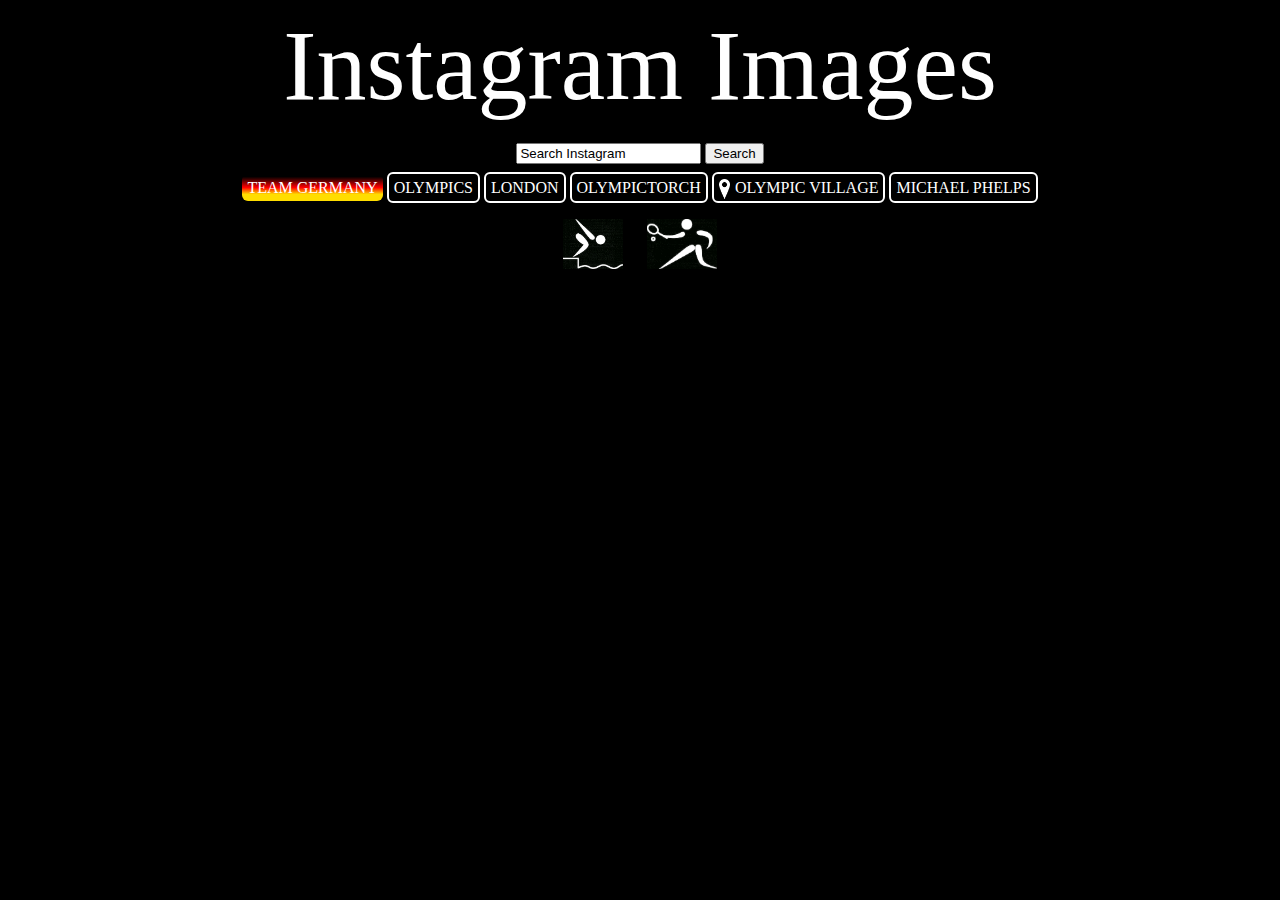
<file: Assignment4/index.html>
<!DOCTYPE html>
<html>
<head>
<title>Olympia on Instagram</title>
<link rel="shortcut icon" type="image/ico" href="images/favicon.gif" /> 
    <link rel="stylesheet" href="css/style.css" type="text/css" media="screen" />
    <link rel="stylesheet" href="css/lightbox.css" type="text/css" media="screen" />
<script src="js/jquery-1.7.2.min.js"></script>
<script src="js/jquery-ui-1.8.18.custom.min.js"></script>
<script src="js/jquery.smooth-scroll.min.js"></script>
<script src="js/lightbox.js"></script>
<script>


$(document).ready(function() {
     var url="";
     var token="26778084.0dbb2ff.76da39cc1d0b4878b64fc7f132813bf7";
    $("#search").submit(function() { 
    //getting the search tag from textbox  
    var searchText = $("#searchText").val();
    url="https://api.instagram.com/v1/tags/"+searchText+"/media/recent?access_token=26778084.0dbb2ff.76da39cc1d0b4878b64fc7f132813bf7";
    getImages(url);
    return false;
    });

    $("#href0").click(function(){
    url="https://api.instagram.com/v1/tags/teamgermany/media/recent?access_token="+token;
    getImages(url);
    return false;
    });

    $("#href1").click(function(){
    url="https://api.instagram.com/v1/tags/olympics/media/recent?access_token="+token;
    getImages(url);
    return false;
    });
    $("#href2").click(function(){
    url="https://api.instagram.com/v1/tags/london/media/recent?access_token="+token;
    getImages(url);
    return false;
    });
    $("#href3").click(function(){
    url="https://api.instagram.com/v1/tags/olympictorch/media/recent?access_token="+token;
    getImages(url);
    return false;
    });
    $("#href4").click(function(){
    url="https://api.instagram.com/v1/media/search?lat=51.497203826&lng=-0.197497621&distance=500&access_token="+token;
    getImages(url);
    return false;
    });
    $("#href5").click(function(){
    url="https://api.instagram.com/v1/tags/olympicswimming/media/recent?access_token="+token;
    getImages(url);
    return false;
    });
    $("#href6").click(function(){
    url="https://api.instagram.com/v1/tags/olympictennis/media/recent?access_token="+token;
    getImages(url);
    return false;
    });
    $("#href7").click(function(){
    url="https://api.instagram.com/v1/users/20944806/media/recent?access_token="+token;
    getImages(url);
    return false;
    });
});

function getImages(url){
    //removing the the last images of the search if there were any 
    $('.instaImg').remove();
    //making the ajax call
    $.ajax({
        type: "GET",
        dataType: "jsonp",
        cache: false,
        url: url,
        success: function(data) {
            for (var i=0; i <=12; i++) {
                var image = data.data[i].images.standard_resolution.url
                $("#images").append("<a href='"+image+"' rel='lightbox[insta]' title='Alternately you can press the right arrow key.' ><img src="+data.data[i].images.thumbnail.url+" alt='Plants: image 2 0f 4 thumb' class='instaImg'/></a>")

            };
    }
    });
}

</script>
</head>
<body>
<div id="container1">
    <div id="headline">Instagram Images</div>
    <form id="search">
      <input id="searchText" value="Search Instagram" name="search" onblur="if(value=='') value = 'Search Instagram'" onfocus="if(value=='Search Instagram') value = ''"  />
      <input type="submit" value="Search" />
    </form>
    <nav>
      <a id="href0" href="">Team Germany</a> 
      <a id="href1" href="">Olympics</a> 
      <a id="href2" href="">London</a> 
      <a id="href3" href="">OlympicTorch</a>
      <a id="href4" href=""><img src="icons/location.png" alt='location icon' id="iconLocation"/>Olympic Village</a>
      <a id="href7" href="">Michael Phelps</a>  <br>
      <a id="href5" href=""><img src="icons/swimming.jpeg" alt='swimming icon' class="iconImage"/></a>
      <a id="href6" href=""><img src="icons/tennis.jpeg" alt='tennis incon' class="iconImage"/></a> 
    </nav>

</div>

<div id="images"></div>

</body>
</html>
</file>
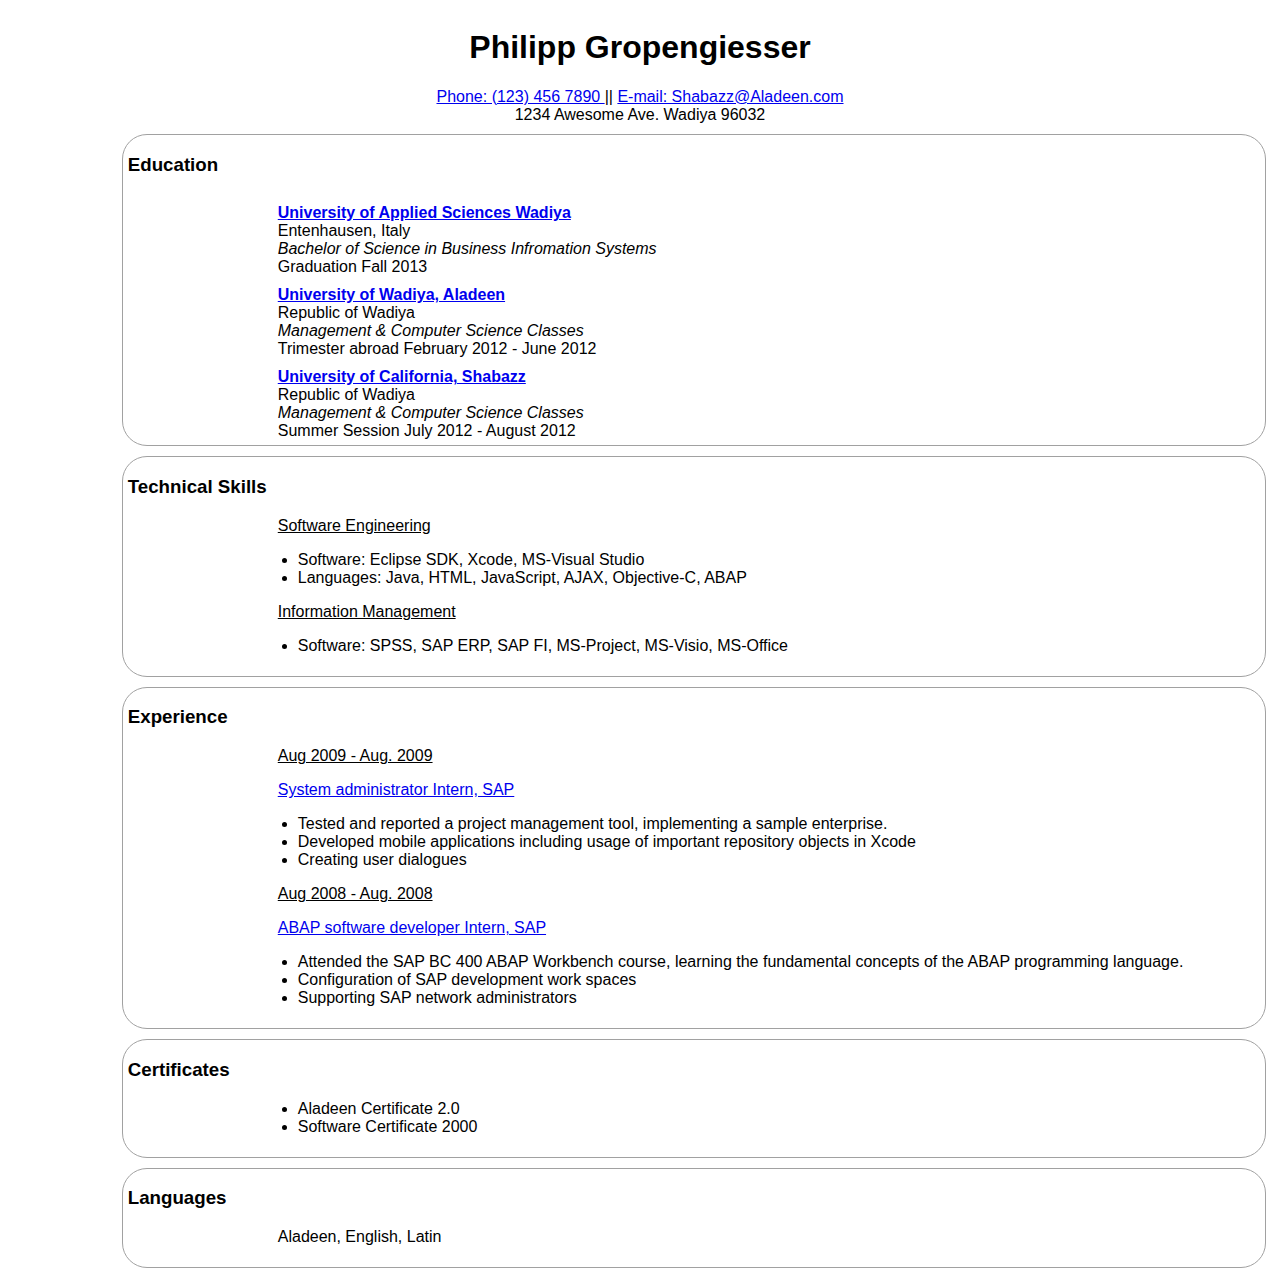
<file: Assignment2/Resume.html>
<!DOCTYPE html>
<html>
<head>
	<title>Resume - Philipp Gropengiesser</title>
	<link rel="stylesheet" type="text/css" href="style.css" />
	<link rel="stylesheet" href="print.css" type="text/css" media="print" />
<body>
	<div id="contact">
		<h1>Philipp Gropengiesser</h1>

		<a href="tel:1234567890">Phone: (123) 456 7890 </a>|| <a href="mailto:Shabazz@Aladeen.com">E-mail: Shabazz@Aladeen.com </a><br>1234 Awesome Ave. Wadiya 96032 
	</div>

	<div id="education">
		<h3>Education</h3>
		<div class="eduInfo">
			<div class="university"><a href="http://www.republicofwadiya.com/tour.php" title="Link to the republic of Wadiya">University of Applied Sciences Wadiya</a></div>
			<div class="location">Entenhausen, Italy</div>
			<div class="title">Bachelor of Science in Business Infromation Systems</div>
			<div class="graduation">Graduation Fall 2013</div>
		</div>
		<div class="eduInfo">
			<div class="university"><a href="http://www.republicofwadiya.com/tour.php" title="Link to the republic of Wadiya">University of Wadiya, Aladeen</a></div>
			<div class="location">Republic of Wadiya</div>
			<div class="title">Management &#38; Computer Science Classes</div>
			<div class="graduation">Trimester abroad February 2012 &#45; June 2012</div>
		</div>
		<div class="eduInfo">
			<div class="university"><a href="http://www.flicksandbits.com/wp-content/uploads/2012/02/Aladeen-oscar-sacha-baron-cohen.jpg" title="Link to the President">University of California, Shabazz</a></div>
			<div class="location">Republic of Wadiya</div>
			<div class="title">Management &#38; Computer Science Classes</div>
			<div class="graduation">Summer Session July 2012 &#45; August 2012</div>
		</div>
	</div>

	<div id="technicalSkills">
		<h3>Technical Skills</h3>
			<div class="skillField">Software Engineering</div>
			<div id="teInfo">
				<ul>
					<li>Software: Eclipse SDK, Xcode, MS-Visual Studio</li>
					<li>Languages: Java, HTML, JavaScript, AJAX, Objective-C, ABAP</li>
				</ul>
			</div>
			<div class="skillField">Information Management</div>
				<ul>
					<li>Software: SPSS, SAP ERP, SAP FI, MS-Project, MS-Visio, MS-Office</li>
				</ul>
			</div>

	<div id="experience">
		<h3>Experience</h3>
			<div class="InternshipJobDuration">Aug 2009 &#45; Aug. 2009</div>
				<div id="internship1Info">
					<p><a href="http://www.SAP.com/" title="Link to SAP">System administrator Intern, SAP</a>
					<ul>
						<li>Tested and reported a project management tool, implementing a sample enterprise.</li>
						<li>Developed mobile applications including usage of important repository objects in Xcode</li>
						<li>Creating user dialogues</li>
					</ul>
				</div>
			<div class="InternshipJobDuration">Aug 2008 &#45; Aug. 2008</div>
		<div id="internship2Info">
			<p><a href="http://www.sap.com" title="Link to SAP">ABAP software developer Intern, SAP</a>
			<ul>
				<li>Attended the SAP BC 400 ABAP Workbench course, learning the fundamental concepts of the ABAP programming language.</li>
				<li>Configuration of SAP development work spaces</li>
				<li>Supporting SAP network administrators</li>
			</ul>
		</div>
	</div>
		<div id="certificates">
		<h3>Certificates</h3>
			<div class="internInfo">
				<ul>
					<li>Aladeen Certificate 2.0</li>
					<li>Software Certificate 2000</li>
				</ul>
			</div>
		</div>
		<div id="languages">
		<h3>Languages</h3>
			<div class="internInfo">
				<p>Aladeen, English, Latin</p>
			</div>
		</div>
	<div id="links">
		http://www.republicofwadiya.com/tour.php <br>
		http://www.flicksandbits.com/wp-content/uploads/2012/02/Aladeen-oscar-sacha-baron-cohen.jpg<br>
		http://www.SAP.com/
	</div>
</body>
</html>
</file>
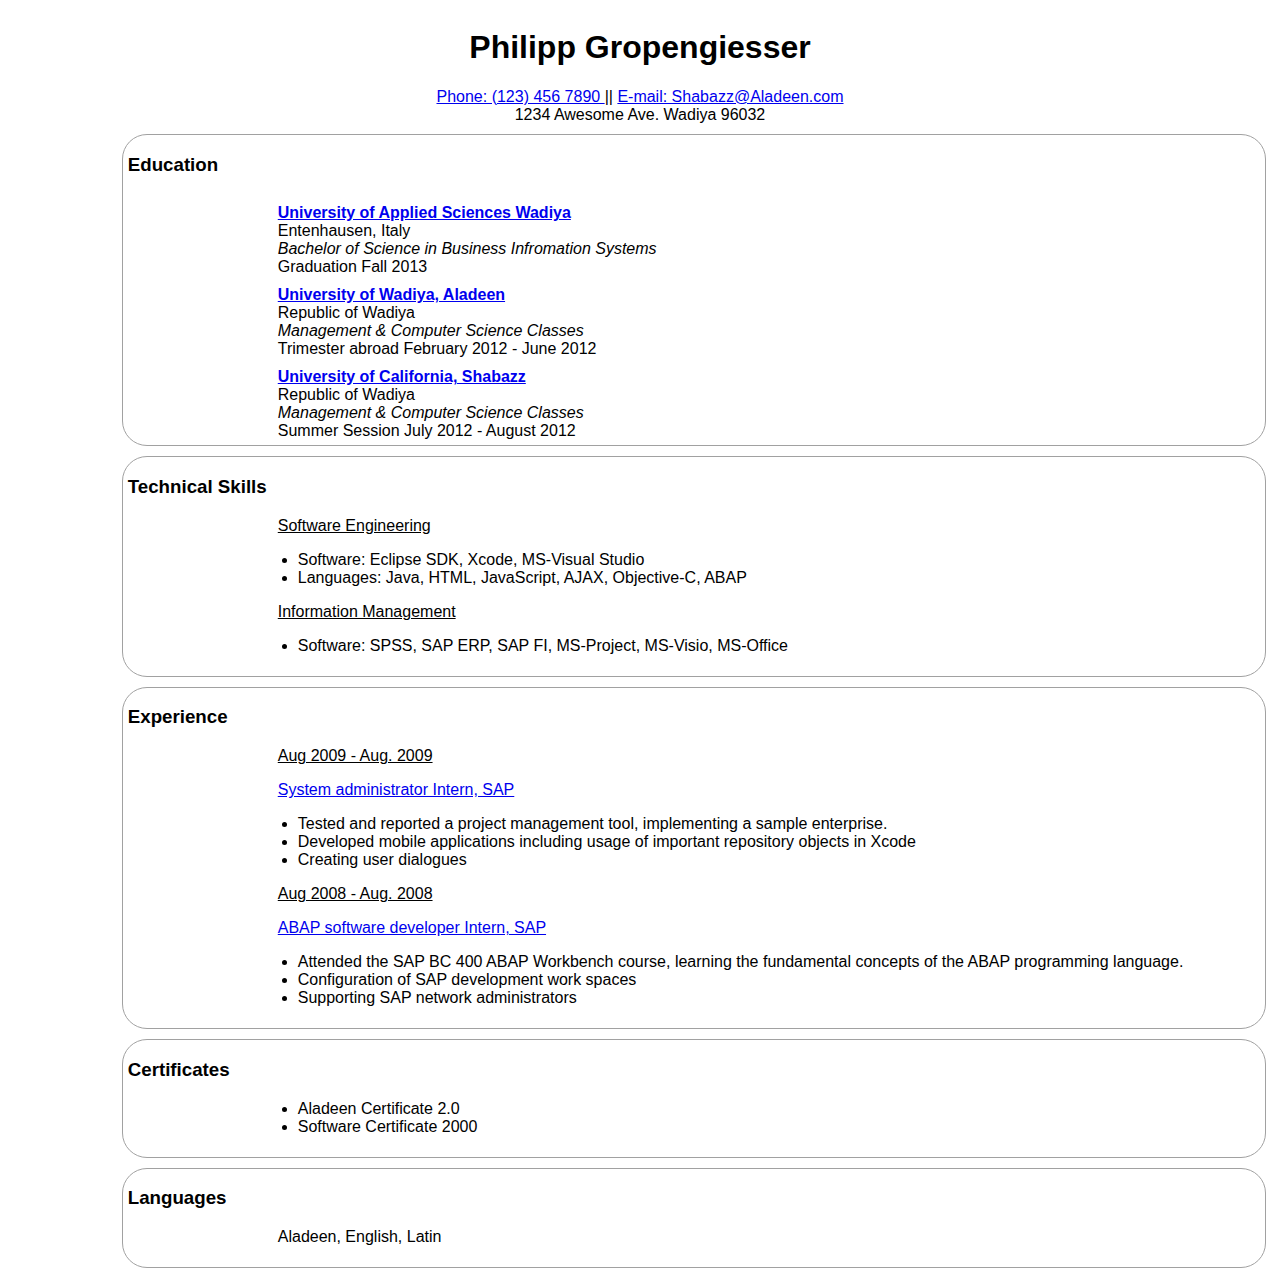
<file: Assignment2/Resume[Conflict].html>
<!DOCTYPE html>
<html>
<head>
	<title>Resume - Philipp Gropengiesser</title>
	<link rel="stylesheet" type="text/css" href="style.css" />
	<link rel="stylesheet" href="print.css" type="text/css" media="print" />
<body>
	<div id="contact">
		<h1>Philipp Gropengiesser</h1>

		<a href="tel:1234567890">Phone: (123) 456 7890 </a>|| <a href="mailto:Shabazz@Aladeen.com">E-mail: Shabazz@Aladeen.com </a><br>1234 Awesome Ave. Wadiya 96032 
	</div>

	<div id="education">
		<h3>Education</h3>
		<div class="eduInfo">
			<div class="university"><a href="http://www.republicofwadiya.com/tour.php">University of Applied Sciences Wadiya</a></div>
			<div class="location">Entenhausen, Italy</div>
			<div class="title">Bachelor of Science in Business Infromation Systems</div>
			<div class"graduation">Graduation Fall 2013</div>
		</div>
		<div class="eduInfo">
			<div class="university"><a href="http://www.republicofwadiya.com/tour.php">University of Wadiya, Aladeen</a></div>
			<div class="location">Republic of Wadiya</div>
			<div class="title">Management &#38; Computer Science Classes</div>
			<div class"graduation">Trimester abroad February 2012 &#45; June 2012</div>
		</div>
		<div class="eduInfo">
			<div class="university"><a href="http://www.flicksandbits.com/wp-content/uploads/2012/02/Aladeen-oscar-sacha-baron-cohen.jpg">University of California, Shabazz</a></div>
			<div class="location">Republic of Wadiya</div>
			<div class="title">Management &#38; Computer Science Classes</div>
			<div class"graduation">Summer Session July 2012 &#45; August 2012</div>
		</div>
	</div>

	<div id="technicalSkills">
		<h3>Technical Skills</h3>
			<div class="skillField">Software Engineering</div>
			<div id="teInfo">
				<ul>
					<li>Software: Eclipse SDK, Xcode, MS-Visual Studio</li>
					<li>Languages: Java, HTML, JavaScript, AJAX, Objective-C, ABAP</li>
				</ul>
			</div>
			<div class="skillField">Information Management</div>
				<ul>
					<li>Software: SPSS, SAP ERP, SAP FI, MS-Project, MS-Visio, MS-Office</li>
				</ul>
			</div>
	</div>

		<div id="experience">
		<h3>Experience</h3>
			<div class="InternshipJobDuration">Aug 2009 &#45; Aug. 2009</div>
				<div id="internship1Info">
					<p><a href="http://www.google.com/">System administrator Intern, SAP</a><p/>
					<ul>
						<li>Tested and reported a project management tool, implementing a sample enterprise.</li>
						<li>Developed mobile applications including usage of important repository objects in Xcode</li>
						<li>Creating user dialogues</li>
					</ul>
				</div>
				<div class="InternshipJobDuration">Aug 2008 &#45; Aug. 2008</div>
			<div id="internship2Info">
				<p><a href="http://www.sap.com">ABAP software developer Intern, SAP</a><p/>
				<ul>
					<li>Attended the SAP BC 400 ABAP Workbench course, learning the fundamental concepts of the ABAP programming language.</li>
					<li>Configuration of SAP development work spaces</li>
					<li>Supporting SAP network administrators</li>
				</ul>
			</div>
		</div>
		<div id="certificates">
		<h3>Certificates</h3>
			<div class="internInfo">
				<ul>
					<li>Aladeen Certificate 2.0</li>
					<li>Software Certificate 2000</li>
				</ul>
			</div>
		</div>
		<div id="languages">
		<h3>Languages</h3>
			<div class="internInfo">
				<p>Aladeen, English, Latin</p>
			</div>
</body>
</html>
</file>
<file: Assignment4/css/style.css>
body{
	background-color: black;
	text-align: center;

}

#headline{
	color: white;
	font-family: Impact, Haettenschweiler, "Franklin Gothic Bold", Charcoal, "Helvetica Inserat", "Bitstream Vera Sans Bold", "Arial Black", sans serif;
	font-size: 100px;
	padding-bottom: 5px;
}
#href0{

  color: white;
  
  background: -webkit-gradient(
    linear, left top, left bottom, 
    from(#000000),
    color-stop(0.10, #000000),
    color-stop(0.50, #ff0000),
    color-stop(0.75, #ffdd00),
    to(#ffdd00));
  border: solid 0px rgba(255,255,255,1);
           border-radius: 6px;
  box-shadow:
    0px 0px 0px rgba(000,000,000,0),
    inset 0px 0px 0px rgba(255,000,217,0);
  text-shadow:
    0px 1px 0px rgba(255,255,255,0);
       height: 20px;
   padding: 5px;
   display: inline;
   text-align: center;
   color: rgba(255,255,255,1);
   text-transform: uppercase;
   text-decoration: none;
}

#href1{
  border: solid 2px rgba(255,255,255,1);
           border-radius: 6px;
   height: 20px;
   padding: 5px;
   display: inline;
   text-align: center;
   color: rgba(255,255,255,1);
   text-transform: uppercase;
   text-decoration: none;

}
#href2{
  border: solid 2px rgba(255,255,255,1);
           border-radius: 6px;
   height: 20px;
   padding: 5px;
   display: inline;
   text-align: center;
   color: rgba(255,255,255,1);
   text-transform: uppercase;
   text-decoration: none;
   
}
#href3{
  border: solid 2px rgba(255,255,255,1);
           border-radius: 6px;
   height: 20px;
   padding: 5px;
   display: inline;
   text-align: center;
   color: rgba(255,255,255,1);
   text-transform: uppercase;
   text-decoration: none;
 
}
#href4{
  border: solid 2px rgba(255,255,255,1);
           border-radius: 6px;
   height: 20px;
   padding: 5px;
   display: inline;
   text-align: center;
   color: rgba(255,255,255,1);
   text-transform: uppercase;
   text-decoration: none;
 
}
#href7{
  border: solid 2px rgba(255,255,255,1);
           border-radius: 6px;
   height: 20px;
   padding: 5px;
   display: inline;
   text-align: center;
   color: rgba(255,255,255,1);
   text-transform: uppercase;
   text-decoration: none;
   
 
}
#search{
	padding-top: 15px;
	padding-bottom: 15px;
}
#iconLocation{
  height: 20px;
  vertical-align: middle;
  padding-right: 5px;
}
.iconImage{
  height: 50px;
  padding-top: 20px;
  padding-bottom: 20px;
  padding-left: 10px;
  padding-right: 10px;
}
</file>
<file: Assignment2/style.css>
body
{
background: url(http://www.artsinmotion.net/notebook_paper.jpg) no-repeat center center fixed; 
	background-size: cover;
font-family: Arial,Helvetica,sans-serif;
}
h1 {
	text-align:center;
}

p{
	text-indent: 150px;
}
ul{
	padding-left: 170px;
}
div#contact {
	text-align:center;
	float: left;
width: 100%;

}
div#education{
border:1px solid #a1a1a1;
border-radius:25px;
padding-left: 5px;
padding-bottom: 5px;
margin-top: 10px;
margin-left: 9%;
float: left;
width: 90%;

}
div#technicalSkills{
border:1px solid #a1a1a1;
border-radius:25px;
padding-left: 5px;
padding-bottom: 5px;
margin-top: 10px;
margin-left: 9%;
float: left;
width: 90%;
}
div#experience{
border:1px solid #a1a1a1;
border-radius:25px;
padding-left: 5px;
padding-bottom: 5px;
margin-top: 10px;
margin-left: 9%;
float: left;
width: 90%;
}
div#certificates{
border:1px solid #a1a1a1;
border-radius:25px;
padding-left: 5px;
padding-bottom: 5px;
margin-top: 10px;
margin-left: 9%;
float: left;
width: 90%;
}
div#languages{
border:1px solid #a1a1a1;
border-radius:25px;
padding-left: 5px;
padding-bottom: 5px;
margin-top: 10px;
margin-left: 9%;
float: left;
width: 90%;
}
div#links{
	display: none;
}
div.eduInfo{
	text-indent: 150px;
	padding-top: 10px;
}
div.university{
	font-weight: bold;
}
div.title{
	font-style: italic;
}

div.skillField{
text-decoration: underline;
text-indent: 150px;
}

div.InternshipJobDuration{
text-decoration: underline;
text-indent: 150px;
}
</file>
<file: Assignment2/print.css>
body
{

font-family:Garamond;
}
a{
	color: black;
	text-decoration: none;
}
 div#contact{
width: 100%; 
float: right;
border: none;
 }
div#education
{
width: 100%; 
margin-bottom: -30px;
float: right;
border: none;
}
div#technicalSkills{
width: 100%; 
margin-bottom: -40px; 
float: right;
border: none;
}
div#experience{
width: 100%; 
margin-bottom: -40px;
float: right;
border: none;
}
div#certificates{
width: 100%; 
margin-bottom: -40px;
float: right;
border: none;
}
 div#languages{
 width: 100%; 
float: right;
border: none;
 }
div#internship1Info{
	margin-bottom: 80px;
}
div#links{
	display: block;
}
</file>
